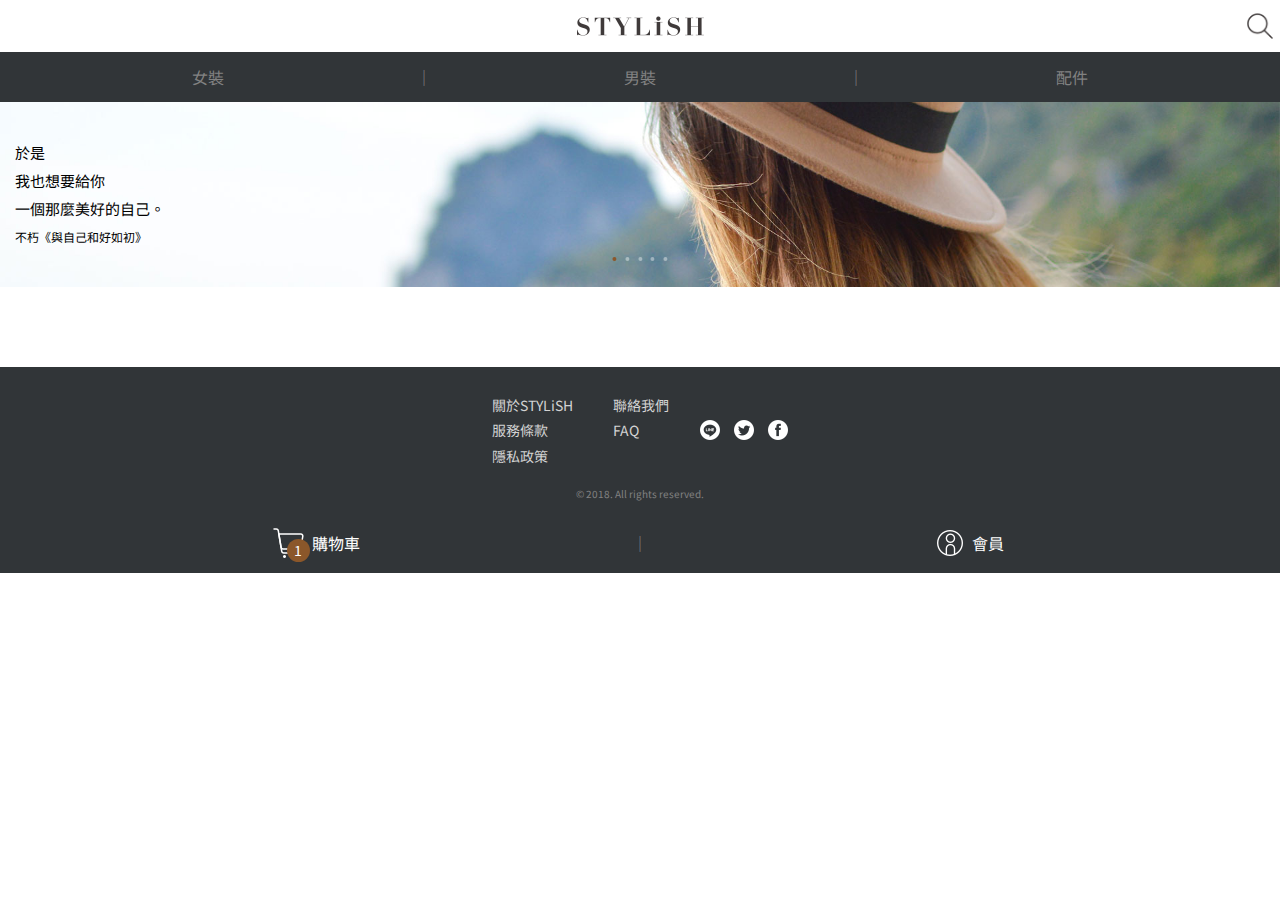
<file: stylish/stylish/index.html>
<!DOCTYPE html>
<html lang="en">
  <head>
    <meta charset="UTF-8" />
    <meta name="viewport" content="width=device-width, initial-scale=1.0" />
    <link rel="stylesheet" href="./style.css" />
    <link rel="stylesheet" href="./cssreset.css" />
    <title>STYLiSH</title>
    <link rel="preconnect" href="https://fonts.googleapis.com" />
    <link rel="preconnect" href="https://fonts.gstatic.com" crossorigin />
    <link
      href="https://fonts.googleapis.com/css2?family=Noto+Sans+TC:wght@100..900&display=swap"
      rel="stylesheet"
    />
  </head>
  <body>
    <header>
    
      <div>
        <section class="logoAndNav">
          <img class="logo" src="./material/logo.png" alt="logo" />
          <ul class="categories">
            <li class="women">女裝</li>
            <li>｜</li>
            <li class="men">男裝</li>
            <li>｜</li>
            <li class="accessories">配件</li>
          </ul>
        </section>
      </div>
      <div class="searchCartMember">
        <span class="searchbar">
          <input type="search" class="search" name="q" placeholder="西裝" />
          <img src="./material/search.png" class="searchIcon" alt="search" />
        </span>
        <div class="cartNotice">
          <span class="cartNoticeCart1">
            <img class="cart1" src="./material/cart.png" alt="cart" />
            <span class="notification">1</span>
          </span>
          <img class="cart2" src="./material/cart-hover.png" alt="cart" />
        </div>
        <div class="memberHover1">
          <span class="memberHover">
            <img class="member1" src="./material/member.png" alt="member" />
          </span>
          <img class="member2" src="./material/member-hover.png" alt="member" />
        </div>
      </div>
    </header>
    

    <div class="mobile">
      <img class="logo2" src="./material/logo.png" alt="logo" />
      <img class="search2" src="./material/search.png" alt="search" />
    </div>

    <div class="clickSearchbar">
    <div class="searchbar3">
      <input type="search" class="search3" name="q" placeholder="西裝" />
      <img src="./material/search.png" class="searchIcon3" alt="search" />
    </div>
  </div>


    <nav class="categories480">
      <p class="women2">女裝</p>
      <span>｜</span>
      <p class="men2">男裝</p>
      <span>｜</span>
      <p class="ace2">配件</p>
    </nav>

    <main>
      <section class="carousel">
        <img class="banner" src="./material/carousel.png" alt="banner1" />
        <div class="story">
          <div class="story-content">
            <p class="storySentence1">於是</p>
            <p class="storySentence1">我也想要給你</p>
            <p class="storySentence1">一個那麼美好的自己。</p>
            <p class="storySentence2">不朽《與自己和好如初》</p>
          </div>
          <div class="dots">
            <span class="dotsSpan1"></span>
            <span class="dotsSpan2"></span>
            <span class="dotsSpan2"></span>
            <span class="dotsSpan2"></span>
            <span class="dotsSpan2"></span>
          </div>
        </div>
      </section>
      <section class="nullSearch"></section>
      <section class="productList">
        <div class="productWrapper"></div>
      </section>
    </main>

    <footer>
      <div class="footer1">
        <nav class="link">
          <p>關於STYLiSH</p>
          <span>｜</span>
          <p>服務條款</p>
          <span>｜</span>
          <p>隱私政策</p>
          <span>｜</span>
          <p>聯絡我們</p>
          <span>｜</span>
          <p>FAQ</p>
        </nav>
        <div class="icons">
          <img src="./material/line.png" alt="line" />
          <img src="./material/twitter.png" alt="twitter" />
          <img src="./material/facebook.png" alt="facebook" />
        </div>
        <p class="rights">© 2018. All rights reserved.</p>
      </div>

      <div class="footer2">
        <div class="content480">
          <nav class="content480Nav">
            <p>關於STYLiSH</p>
            <p>服務條款</p>
            <p>隱私政策</p>
            <p>聯絡我們</p>
            <p>FAQ</p>
          </nav>
          <div class="icons2">
            <img src="./material/line.png" alt="line" />
            <img src="./material/twitter.png" alt="twitter" />
            <img src="./material/facebook.png" alt="facebook" />
          </div>
        </div>
        <div class="footerRig">
          <p class="rights2">© 2018. All rights reserved.</p>
        </div>
      </div>
    </footer>
    <div class="cartAndMember">
      <div class="cartAndMember-cahrtNotice-outsie">
        <span class="cahrtNotice2">
          <img src="./material/cart-mobile.png" alt="cart" />
          <span class="notification2">1</span>
        </span>
        <p>購物車</p>
      </div>
      <div class="split">｜</div>
      <div class="cartAndMember-member">
        <img src="./material/member-mobile.png" alt="member" />
        <p>會員</p>
      </div>
    </div>
    
    <script src="./app.js" type="module"></script>
  </body>
</html>
</file>
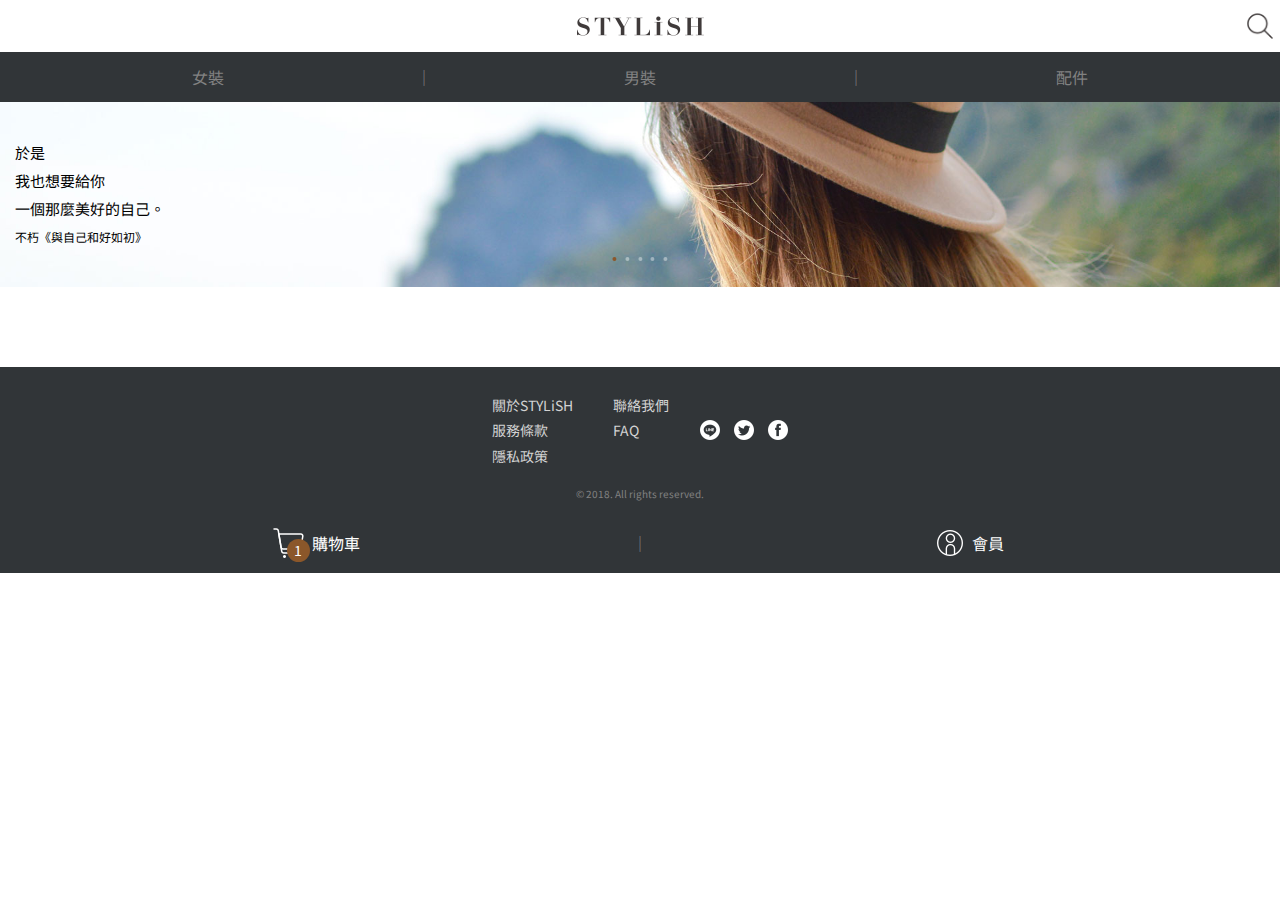
<file: stylish/stylish/0302.html>
<!DOCTYPE html>
<html lang="en">
  <head>
    <meta charset="UTF-8" />
    <meta name="viewport" content="width=device-width, initial-scale=1.0" />
    <link rel="stylesheet" href="./style.css" />
    <link rel="stylesheet" href="./cssreset.css" />
    <title>STYLiSH</title>
    <link rel="preconnect" href="https://fonts.googleapis.com" />
    <link rel="preconnect" href="https://fonts.gstatic.com" crossorigin />
    <link
      href="https://fonts.googleapis.com/css2?family=Noto+Sans+TC:wght@100..900&display=swap"
      rel="stylesheet"
    />
  </head>
  <body>
    <header>
    
      <div>
        <section class="logoAndNav">
          <img class="logo" src="./material/logo.png" alt="logo" />
          <ul class="categories">
            <li class="women">女裝</li>
            <li>｜</li>
            <li class="men">男裝</li>
            <li>｜</li>
            <li class="accessories">配件</li>
          </ul>
        </section>
      </div>
      <div class="searchCartMember">
        <span class="searchbar">
          <input type="search" class="search" name="q" placeholder="西裝" />
          <img src="./material/search.png" class="searchIcon" alt="search" />
        </span>
        <div class="cartNotice">
          <span class="cartNoticeCart1">
            <img class="cart1" src="./material/cart.png" alt="cart" />
            <span class="notification">1</span>
          </span>
          <img class="cart2" src="./material/cart-hover.png" alt="cart" />
        </div>
        <div class="memberHover1">
          <span class="memberHover">
            <img class="member1" src="./material/member.png" alt="member" />
          </span>
          <img class="member2" src="./material/member-hover.png" alt="member" />
        </div>
      </div>
    </header>
    

    <div class="mobile">
      <img class="logo2" src="./material/logo.png" alt="logo" />
      <img class="search2" src="./material/search.png" alt="search" />
    </div>

    <div class="clickSearchbar">
    <div class="searchbar3">
      <input type="search" class="search3" name="q" placeholder="西裝" />
      <img src="./material/search.png" class="searchIcon3" alt="search" />
    </div>
  </div>


    <nav class="categories480">
      <p class="women2">女裝</p>
      <span>｜</span>
      <p class="men2">男裝</p>
      <span>｜</span>
      <p class="ace2">配件</p>
    </nav>

    <main>
      <section class="carousel">
        <img class="banner" src="./material/carousel.png" alt="banner1" />
        <div class="story">
          <div class="story-content">
            <p class="storySentence1">於是</p>
            <p class="storySentence1">我也想要給你</p>
            <p class="storySentence1">一個那麼美好的自己。</p>
            <p class="storySentence2">不朽《與自己和好如初》</p>
          </div>
          <div class="dots">
            <span class="dotsSpan1"></span>
            <span class="dotsSpan2"></span>
            <span class="dotsSpan2"></span>
            <span class="dotsSpan2"></span>
            <span class="dotsSpan2"></span>
          </div>
        </div>
      </section>
      <section class="nullSearch"></section>
      <section class="productList">
        <div class="productWrapper"></div>
      </section>
    </main>

    <footer>
      <div class="footer1">
        <nav class="link">
          <p>關於STYLiSH</p>
          <span>｜</span>
          <p>服務條款</p>
          <span>｜</span>
          <p>隱私政策</p>
          <span>｜</span>
          <p>聯絡我們</p>
          <span>｜</span>
          <p>FAQ</p>
        </nav>
        <div class="icons">
          <img src="./material/line.png" alt="line" />
          <img src="./material/twitter.png" alt="twitter" />
          <img src="./material/facebook.png" alt="facebook" />
        </div>
        <p class="rights">© 2018. All rights reserved.</p>
      </div>

      <div class="footer2">
        <div class="content480">
          <nav class="content480Nav">
            <p>關於STYLiSH</p>
            <p>服務條款</p>
            <p>隱私政策</p>
            <p>聯絡我們</p>
            <p>FAQ</p>
          </nav>
          <div class="icons2">
            <img src="./material/line.png" alt="line" />
            <img src="./material/twitter.png" alt="twitter" />
            <img src="./material/facebook.png" alt="facebook" />
          </div>
        </div>
        <div class="footerRig">
          <p class="rights2">© 2018. All rights reserved.</p>
        </div>
      </div>
    </footer>
    <div class="cartAndMember">
      <div class="cartAndMember-cahrtNotice-outsie">
        <span class="cahrtNotice2">
          <img src="./material/cart-mobile.png" alt="cart" />
          <span class="notification2">1</span>
        </span>
        <p>購物車</p>
      </div>
      <div class="split">｜</div>
      <div class="cartAndMember-member">
        <img src="./material/member-mobile.png" alt="member" />
        <p>會員</p>
      </div>
    </div>
    
    <script src="./0302.js" type="module"></script>
  </body>
</html>
</file>
<file: stylish/stylish/style.css>
/* font-family */
.noto-sans-tc-regular {
  font-family: "Noto Sans TC", sans-serif;
  font-optical-sizing: auto;
  font-weight: normal;
  font-style: normal;
}

.noto-sans-tc-bold {
  font-family: "Noto Sans TC", sans-serif;
  font-optical-sizing: auto;
  font-weight: bold;
  font-style: normal;
}

* {
  box-sizing: border-box;
}

header {
  height: 140px;
  width: 100%;
  display: flex;
  justify-content: space-between;
  align-items: center;
  border-bottom: 40px solid #313538;
}

.logoAndNav {
  display: flex;
  justify-content: space-around;
  align-items: center;
  width: 900px;
}

.logo {
  width: 258px;
  height: 48px;
  cursor: pointer;
}

.categories {
  width: 451px;
  height: 28px;
  display: flex;
  justify-content: space-between;
  align-items: center;
}

.categories li {
  width: 20%;
  font-size: 20px;
  text-align: center;
  letter-spacing: 25px;
}

/* w1p2 add hover */

.women{
  cursor: pointer;
}

.women:hover,.women.clicked{
  color: #8b572a;
}


.men{
  cursor: pointer;
}

.men:hover,.men.clicked {
  color: #8b572a;
}

.accessories{
  cursor: pointer;
}

.accessories:hover,.accessories.clicked {
  color: #8b572a;
}

.searchCartMember {
  width: 500px;
  display: flex;
  justify-content: space-around;
  align-items: center;
  padding-right: 50px;
}

.searchbar {
  position: relative;
  display: inline-block;
}

.search {
  width: 214px;
  height: 44px;
  border-radius: 18px;
  font-size: 20px;
  padding-right: 30px;
  padding-left: 20px;
  box-sizing: border-box;
  border: 2px solid #979797;
}

::placeholder {
  color: #8b572a;
}

input[type="search"]::-webkit-search-cancel-button {
  padding-right: 20px;
}

.cartNotice {
  position: relative;
  display: inline-block;
  width: 44px;
  height: 44px;
  cursor: pointer;
}

.cartNoticeCart1 {
  position: absolute;
}

.cart2 {
  opacity: 0;
  position: absolute;
  z-index: 1;
}

.memberHover1 {
  width: 44px;
  height: 44px;
  cursor: pointer;
}

.memberHover {
  position: absolute;
}

.member2 {
  opacity: 0;
  position: absolute;
}

.notification {
  position: absolute;
  bottom: 4px;
  right: 2px;
  background-color: #8b572a;
  color: white;
  border-radius: 50%;
  width: 23px;
  height: 23px;
  font-size: 14px;
  display: flex;
  justify-content: center;
  align-items: center;
  z-index: 2;
}

.searchIcon {
  position: absolute;
  top: 50%;
  right: 5px;
  transform: translateY(-50%);
  cursor: pointer;
}

.cartNotice:hover .cart1:not(:hover) + .cart2 {
  opacity: 0;
}

.cart2:hover {
  opacity: 1;
}

.memberHover:hover .member1 {
  opacity: 0;
}

.member2:hover {
  opacity: 1;
}

.footer1 {
  width: 100%;
  height: 115px;
  background-color: #313538;
  display: flex;
  justify-content: center;
  align-items: center;
}

.link {
  width: 670px;
  height: 22px;
  display: flex;
  color: #f5f5f5;
  justify-content: space-around;
  align-items: center;
  padding-right: 100px;
}

.icons {
  width: 210px;
  height: 50px;
  display: flex;
  justify-content: space-between;
  align-items: center;
  padding-right: 25px;
}

.rights {
  width: 149px;
  height: 17px;
  font-size: 12px;
  color: #828282;
  display: flex;
  justify-content: center;
  align-items: center;
}

.categories480 {
  visibility: hidden;
  display: none;
}

.mobile {
  display: none;
}

.cartAndMember {
  display: none;
  background-color: #313538;
  height: 60px;
}

.footer2 {
  display: none;
}

/* 插入banner和product */

main {
  width: 100%;
}

.carousel {
  width: 100%;
  height: 500px;
  position: relative;
}

.banner {
  width: 100%;
  height: 100%;
  position: absolute;
  left: 50%;
  transform: translateX(-50%);
  object-fit: cover;
}

.story {
  width: 1280px;
  height: 500px;
  position: absolute;
  top: 50%; /* 將 .story 上邊緣置於父容器的中央 */
  left: 50%; /* 將 .story 左邊緣置於父容器的中央 */
  transform: translate(
    -50%,
    -50%
  ); /* 以自身的尺寸為基準向左上方偏移一半，以實現置中效果 */
  z-index: 1; /* 將 .story 放在疊加順序的最上層 */
}

.story-content {
  padding-left: 130px;
  padding-top: 140px;
  width: 100%;
  height: 100%;
  margin: 0 auto;
}

.storySentence1 {
  font-size: 30px;
  font-weight: 400;
  line-height: 57px;
}

.storySentence2 {
  font-size: 20px;
  font-weight: 400;
  line-height: 64px;
}

.dots {
  width: 138px;
  position: absolute;
  color: #ffffff;
  display: flex;
  justify-content: space-between;
  bottom: 50px;
  left: 50%;
  transform: translateX(-50%);
}

.dotsSpan2 {
  width: 10px;
  height: 10px;
  background-color: white;
  opacity: 40%;
  border-radius: 50%;
}

.dotsSpan1 {
  background-color: #8b572a;
  opacity: 100%;
  width: 10px;
  height: 10px;
  border-radius: 50%;
}


/* 商品區 */

.productList {
  margin: 20px 15px 50px 15px;
}

.productWrapper {
  width: 1160px;
  display: grid;
  grid-template-columns: repeat(3, 1fr);
  margin: 0 auto;
}

.productSection {
  height: 616px;
  display: flex;
  flex-direction: column;
  justify-content: space-evenly;
  align-items: flex-start;
  margin: 20px;
}

.productSection p {
  font-size: 20px;
  line-height: 24px;
  letter-spacing: 3px;
}

.productSection img {
  width: 100%;
  height: auto;
  line-height: 24px;
}

.colorSquare {
  width: 24px;
  height: 24px;
  border: 1px solid #d3d3d3;
  margin-right: 10px;
}

.productColor {
  display: flex;
}


.clickSearchbar{
display: none;
}

/* w1p3 */
.nullSearch{
text-align: center;
font-size: 30px;
margin-top: 30px;
margin-bottom: 20px;
}

/* dsektop 1280 */

@media screen and (max-width: 1280px) {
  .categories {
    display: none;
  }

  .searchCartMember {
    display: none;
  }

  .logoAndNav {
    display: none;
  }

  header {
    display: none;
  }

  .categories480 {
    visibility: visible;
    background-color: #313538;
    height: 50px;
    color: #828282;
    display: flex;
    justify-content: space-evenly;
    align-items: center;
    font-size: 16px;
  }

  .women2{
    cursor: pointer;
  }
  
  .women2:hover,.women2.clicked{
    color: #ffffff;
  }
  
  .men2{
    cursor: pointer;
  }
  
  .men2:hover,.men2.clicked {
    color: #ffffff;
  }
  
  .ace2{
    cursor: pointer;
  }
  
  .ace2:hover,.ace2.clicked {
    color: #ffffff;
  }

  .mobile {
    display: flex;
    height: 52px;
    justify-content: center;
    align-items: center;
  }

  .logo2 {
    height: 24px;
    margin: auto;
    cursor: pointer;
  }

  .search2 {
    position: absolute; /* 或 fixed，根据需要 */
    top: 10;
    right: 0;
    width: 40px;
    height: 40px;
  }

  footer {
    height: 146px;
    width: 100%;
  }

  .footer1 {
    display: none;
  }

  .footer2 {
    height: 146px;
    width: 100%;

    background-color: #313538;
    justify-content: center;
    align-items: center;
    bottom: 60px;
    display: grid;
    grid-template-columns: auto auto;
    grid-template-rows: auto auto;
    grid-auto-flow: column;
  }

  .content480 {
    height: 76px;
    display: flex;
    justify-content: space-evenly;
    align-items: center;
    width: 100%;
    max-width: 480px;
    min-width: 360px;
    margin-top: 15px;
  }

  .content480Nav {
    width: 177px;
    height: 76px;
    font-size: 14px;
    color: #d3d3d3;
    font-size: 14px;
    display: grid;
    grid-template-columns: auto auto;
    grid-template-rows: auto auto auto;
    grid-auto-flow: column;
    justify-content: space-between;
    align-items: center;
  }

  .content480 div {
    width: 88px;
    height: 20px;
    display: flex;
    justify-content: space-between;
    align-items: center;
  }

  .content480 div img {
    width: 20px;
    height: 20px;
  }

  .rights2 {
    height: 14px;
    font-size: 10px;
    color: #828282;
    text-align: center;
  }

  .cartAndMember {
    height: 60px;
    width: 100%;
    display: flex;
    justify-content: space-around;
    background-color: #313538;
    height: 60px;
    color: white;
    font-size: 16px;
  }

  .cartAndMember-cahrtNotice-outsie {
    display: flex;
    width: 49%;
    align-items: center;
    justify-content: center;
    cursor: pointer;
  }

  .cahrtNotice2 {
    position: relative;
    display: inline-block;
  }

  .notification2 {
    position: absolute;
    bottom: 4px;
    right: 2px;
    background-color: #8b572a;
    color: white;
    border-radius: 50%;
    width: 23px;
    height: 23px;
    font-size: 14px;
    display: flex;
    justify-content: center;
    align-items: center;
  }

  .split {
    display: flex;
    width: 2%;
    align-items: center;
    color: #828282;
    justify-content: center;
  }

  .cartAndMember-member {
    display: flex;
    width: 49%;
    align-items: center;
    justify-content: center;
    cursor: pointer;
  }

  /* 加入banner和product */

  .carousel {
    height: 185px;
  }

  .story {
    width: 100%;
    height: auto;
    position: relative;
  }

  .story-content {
    height: auto;
    padding-left: 0px;
    padding-top: 0px;
    margin-left: 15px;
  }

  .storySentence1 {
    font-size: 15px;
    font-weight: 400;
    line-height: 28px;
  }

  .storySentence2 {
    font-size: 12px;
    font-weight: 400;
    line-height: 28px;
  }

  .dots {
    width: 55.2px;
    bottom: -10px;
  }

  .dotsSpan2 {
    width: 4px;
    height: 4px;
  }

  .dotsSpan1 {
    width: 4px;
    height: 4px;
  }

  .productWrapper {
    width: auto;
    grid-template-columns: repeat(2, 1fr);
    margin: 0;
    column-gap: 6px;
    row-gap: 24px;
  }

  .productSection {
    width: auto;
    height: auto;
    margin: 1px;
  }

  .productList {
    padding-left: 20px;
    padding-right: 20px;
  }

  .productSection img {
    width: 100%;
    height: auto;
    line-height: 24px;
  }

  .productSection p {
    margin-top: 15px;
    font-size: 12px;
    line-height: 5px;
    letter-spacing: 2.4px;
  }

  .colorSquare {
    width: 12px;
    height: 12px;
    border: 1px solid #d3d3d3;
    margin-top: 8px;
  }
}


/* w1p3-search bar */

.clickSearchbar{
  display: none;
  justify-content: center;
  align-items: center;
  margin-bottom: 2px;
}


.searchbar3 {
  position: relative;
  display: inline-block;
}

.search3 {
  width: 340px;
  height: 40px;
  border-radius: 18px;
  font-size: 20px;
  padding-right: 30px;
  padding-left: 20px;
  box-sizing: border-box;
  border: 2px solid #979797;
}

.searchIcon3 {
  display: block;
  position: absolute;
  top: 50%;
  right: 5px;
  transform: translateY(-50%);
  cursor: pointer;
}
</file>
<file: stylish/stylish/cssreset.css>
/* http://meyerweb.com/eric/tools/css/reset/ 
   v2.0 | 20110126
   License: none (public domain)
*/

html, body, div, span, applet, object, iframe,
h1, h2, h3, h4, h5, h6, p, blockquote, pre,
a, abbr, acronym, address, big, cite, code,
del, dfn, em, img, ins, kbd, q, s, samp,
small, strike, strong, sub, sup, tt, var,
b, u, i, center,
dl, dt, dd, ol, ul, li,
fieldset, form, label, legend,
table, caption, tbody, tfoot, thead, tr, th, td,
article, aside, canvas, details, embed, 
figure, figcaption, footer, header, hgroup, 
menu, nav, output, ruby, section, summary,
time, mark, audio, video {
	margin: 0;
	padding: 0;
	font-size: 100%;
	/* font: inherit; */
	vertical-align: baseline;
	font-family: "Noto Sans TC";
}
/* HTML5 display-role reset for older browsers */
article, aside, details, figcaption, figure, hgroup, menu, nav, section {
	display: block;
}
body {
	line-height: 1;
	width:100%;
}
ol, ul {
	list-style: none;
}
blockquote, q {
	quotes: none;
}
blockquote:before, blockquote:after,
q:before, q:after {
	content: '';
	content: none;
}
table {
	border-collapse: collapse;
	border-spacing: 0;
}
</file>
